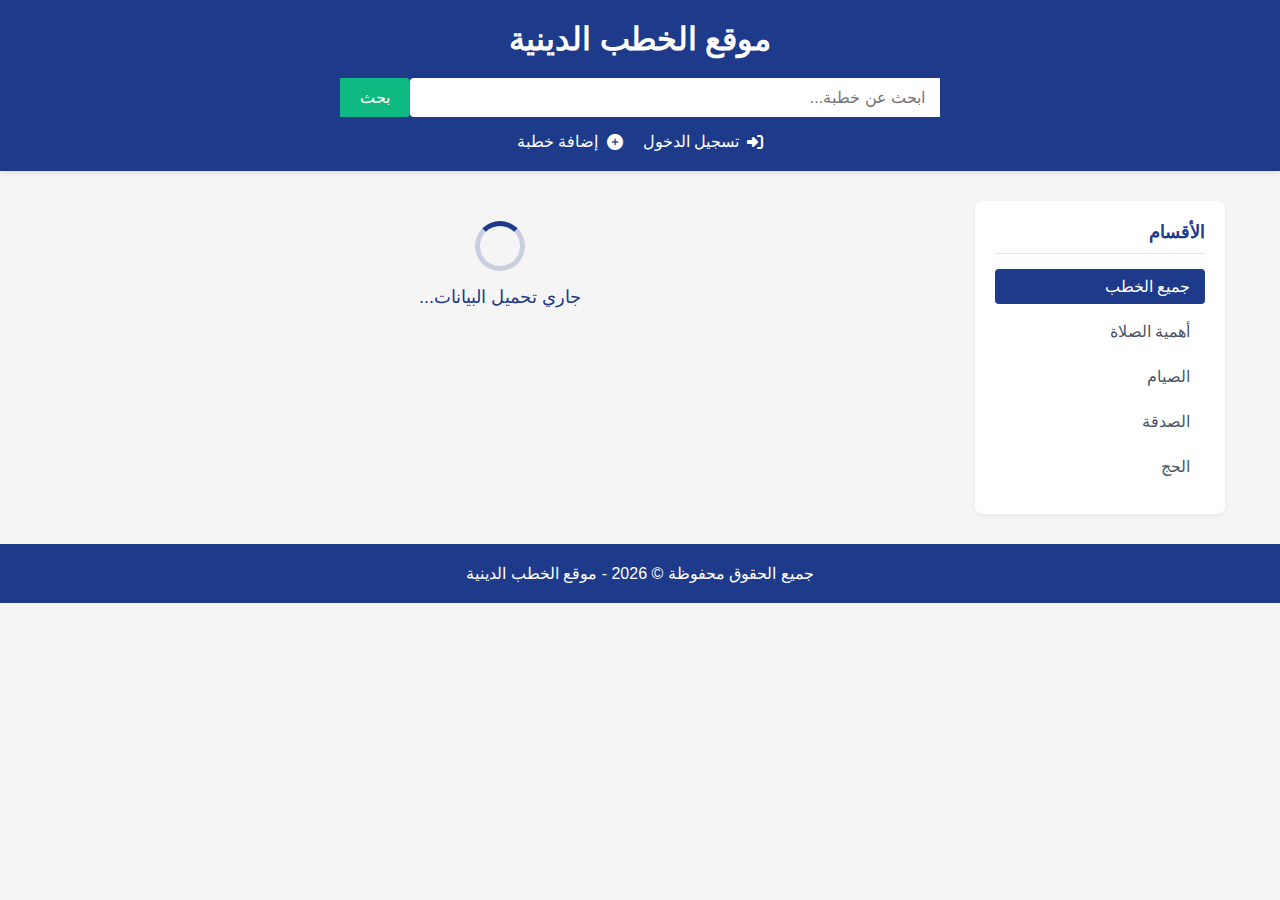
<file: index.html>
<!DOCTYPE html>
<html lang="ar" dir="rtl">
<head>
    <meta charset="UTF-8">
    <meta name="viewport" content="width=device-width, initial-scale=1.0">
    <title>موقع الخطب الدينية</title>
    <link rel="stylesheet" href="style.css">
    <!-- إضافة مكتبة Font Awesome للأيقونات -->
    <link rel="stylesheet" href="https://cdnjs.cloudflare.com/ajax/libs/font-awesome/6.4.0/css/all.min.css">
</head>
<body>
    <header>
        <div class="container">
            <h1>موقع الخطب الدينية</h1>
            <div class="search-container">
                <input type="text" id="searchInput" placeholder="ابحث عن خطبة...">
                <button onclick="searchSermons()">بحث</button>
            </div>
            <div class="auth-links">
                <a href="login.html" class="auth-link"><i class="fas fa-sign-in-alt"></i> تسجيل الدخول</a>
                <a href="add-sermon.html" id="add-sermon-link" class="auth-link hidden"><i class="fas fa-plus-circle"></i> إضافة خطبة</a>
            </div>
        </div>
    </header>

    <div class="main-content container">
        <aside class="sidebar">
            <h3>الأقسام</h3>
            <ul class="categories">
                <li><a href="#" data-category="all" class="active">جميع الخطب</a></li>
                <li><a href="#" data-category="prayer">أهمية الصلاة</a></li>
                <li><a href="#" data-category="fasting">الصيام</a></li>
                <li><a href="#" data-category="charity">الصدقة</a></li>
                <li><a href="#" data-category="hajj">الحج</a></li>
            </ul>
        </aside>

        <main>
            <!-- استبدال عنصر التحميل البسيط بأنيميشن جذاب -->
            <div id="loading" class="hidden loading-container">
                <div class="loading-spinner"></div>
                <div class="loading-text">جاري تحميل البيانات...</div>
            </div>
            <div id="error" class="hidden">حدث خطأ في تحميل البيانات</div>
            <div id="sermons-container"></div>
            <div id="pagination-container" class="pagination"></div>
        </main>
    </div>

    <footer>
        <div class="container">
            <p>جميع الحقوق محفوظة &copy; <span id="year"></span> - موقع الخطب الدينية</p>
        </div>
    </footer>

    <script src="script.js"></script>
</body>
</html>
</file>
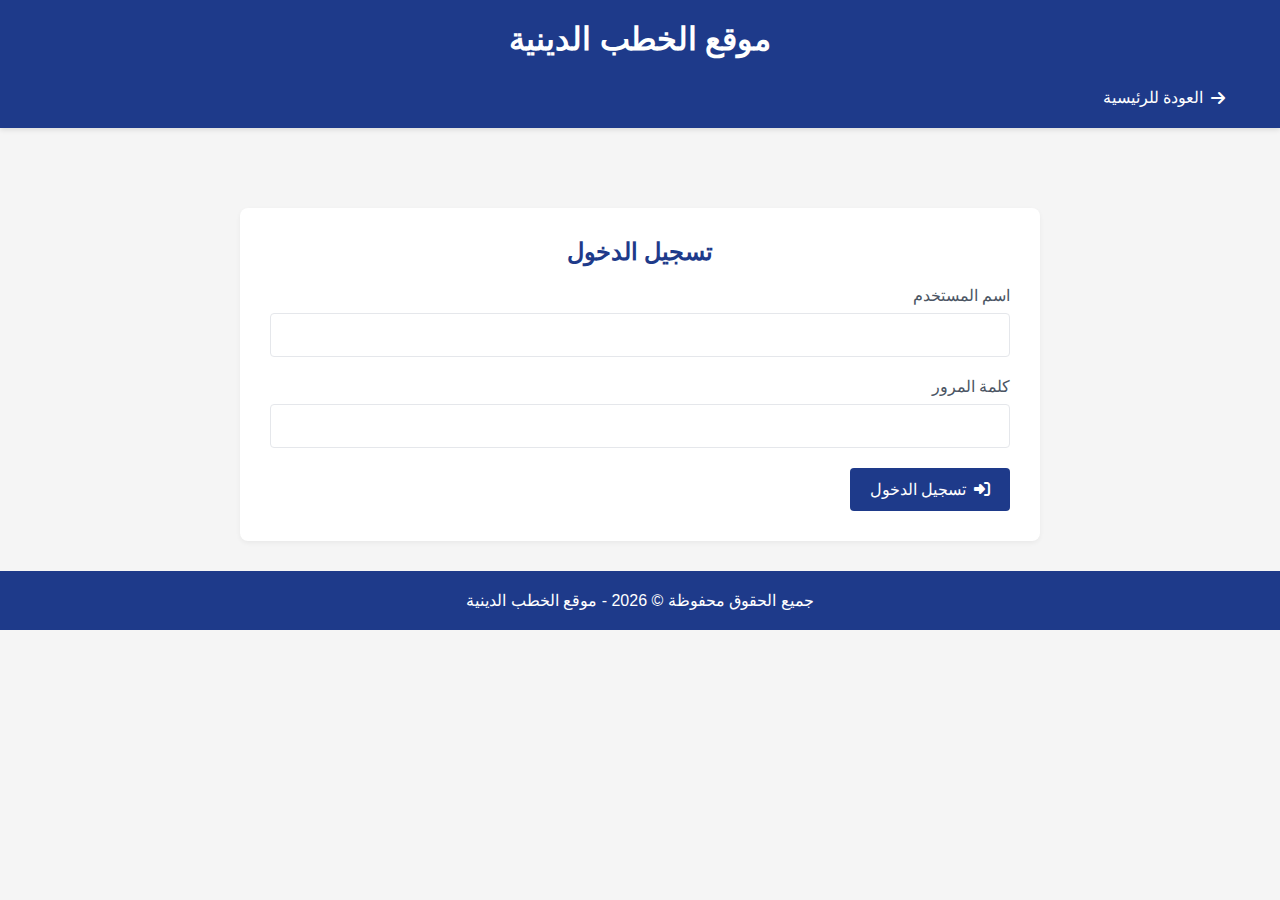
<file: add-sermon.html>
<!DOCTYPE html>
<html lang="ar" dir="rtl">
<head>
    <meta charset="UTF-8">
    <meta name="viewport" content="width=device-width, initial-scale=1.0">
    <title>إضافة خطبة جديدة - موقع الخطب الدينية</title>
    <link rel="stylesheet" href="style.css">
    <!-- إضافة مكتبة Font Awesome للأيقونات -->
    <link rel="stylesheet" href="https://cdnjs.cloudflare.com/ajax/libs/font-awesome/6.4.0/css/all.min.css">
</head>
<body>
    <header>
        <div class="container">
            <h1>موقع الخطب الدينية</h1>
            <div class="header-actions">
                <a href="index.html" class="back-button"><i class="fas fa-arrow-right"></i> العودة للرئيسية</a>
                <button id="logout-button" class="logout-button"><i class="fas fa-sign-out-alt"></i> تسجيل الخروج</button>
            </div>
        </div>
    </header>

    <div class="main-content container">
        <main class="add-sermon-container">
            <h2 id="form-title">إضافة خطبة جديدة</h2>
            <div id="add-sermon-error" class="error-message hidden"></div>
            <div id="add-sermon-success" class="success-message hidden">تم إضافة الخطبة بنجاح!</div>
            
            <form id="add-sermon-form">
                <input type="hidden" id="sermon-id" value="">
                <div class="form-group">
                    <label for="sermon-title">عنوان الخطبة</label>
                    <input type="text" id="sermon-title" name="title" required>
                </div>
                
                <div class="form-group">
                    <label for="sermon-category">التصنيف</label>
                    <select id="sermon-category" name="category" required>
                        <option value="">اختر التصنيف</option>
                    </select>
                </div>
                
                <div class="form-group">
                    <label for="sermon-text">نص الخطبة</label>
                    <textarea id="sermon-text" name="text" rows="10" required></textarea>
                </div>
                
                <div class="form-group">
                    <label for="sermon-audio-url">رابط المقطع الصوتي (اختياري)</label>
                    <input type="url" id="sermon-audio-url" name="audio-url" placeholder="أدخل رابط المقطع الصوتي">
                    <div class="audio-preview hidden">
                        <audio id="audio-preview-player" controls></audio>
                    </div>
                </div>
                
                <div class="form-actions">
                    <button type="submit" class="submit-button" id="save-sermon-btn">
                        <i class="fas fa-save"></i> حفظ الخطبة
                    </button>
                    <button type="button" class="reset-button" id="cancel-edit-btn" style="display: none;">
                        <i class="fas fa-times"></i> إلغاء التعديل
                    </button>
                    <button type="reset" class="reset-button">
                        <i class="fas fa-undo"></i> إعادة تعيين
                    </button>
                </div>
            </form>
            
            <hr class="divider">
            
            <h2>إدارة الخطب</h2>
            <div id="sermons-management-error" class="error-message hidden"></div>
            <div id="sermons-management-success" class="success-message hidden"></div>
            
            <div class="sermons-list-container">
                <div id="sermons-loading" class="loading-message">جاري تحميل الخطب...</div>
                <div id="sermons-list"></div>
            </div>
            
            <hr class="divider">
            
            <h2>إضافة قسم جديد</h2>
            <div id="add-category-error" class="error-message hidden"></div>
            <div id="add-category-success" class="success-message hidden">تم إضافة القسم بنجاح!</div>
            
            <form id="add-category-form">
                <div class="form-group">
                    <label for="category-id">معرف القسم (بالإنجليزية)</label>
                    <input type="text" id="category-id" name="category-id" required placeholder="مثال: ramadan">
                </div>
                
                <div class="form-group">
                    <label for="category-name">اسم القسم (بالعربية)</label>
                    <input type="text" id="category-name" name="category-name" required placeholder="مثال: رمضان">
                </div>
                
                <div class="form-actions">
                    <button type="submit" class="submit-button">
                        <i class="fas fa-plus"></i> إضافة القسم
                    </button>
                </div>
            </form>
        </main>
    </div>

    <!-- نافذة تأكيد الحذف -->
    <div id="delete-confirmation" class="modal hidden">
        <div class="modal-content">
            <h3>تأكيد الحذف</h3>
            <p>هل أنت متأكد من حذف هذه الخطبة؟</p>
            <div class="modal-actions">
                <button id="confirm-delete" class="delete-button">نعم، حذف</button>
                <button id="cancel-delete" class="cancel-button">إلغاء</button>
            </div>
        </div>
    </div>

    <footer>
        <div class="container">
            <p>جميع الحقوق محفوظة &copy; <span id="year"></span> - موقع الخطب الدينية</p>
        </div>
    </footer>

    <script src="add-sermon.js"></script>
</body>
</html>
</file>
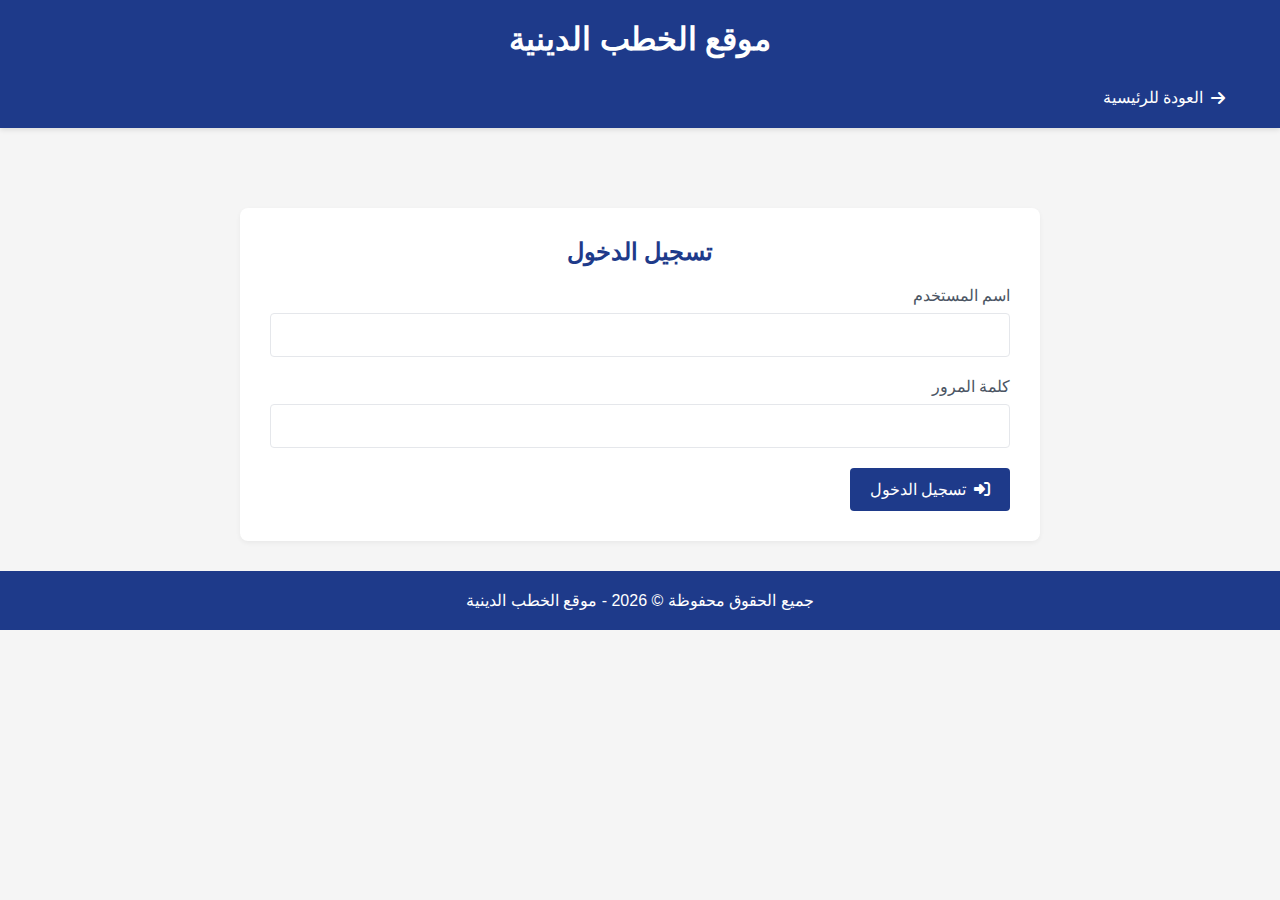
<file: login.html>
<!DOCTYPE html>
<html lang="ar" dir="rtl">
<head>
    <meta charset="UTF-8">
    <meta name="viewport" content="width=device-width, initial-scale=1.0">
    <title>تسجيل الدخول - موقع الخطب الدينية</title>
    <link rel="stylesheet" href="style.css">
    <!-- إضافة مكتبة Font Awesome للأيقونات -->
    <link rel="stylesheet" href="https://cdnjs.cloudflare.com/ajax/libs/font-awesome/6.4.0/css/all.min.css">
</head>
<body>
    <header>
        <div class="container">
            <h1>موقع الخطب الدينية</h1>
            <a href="index.html" class="back-button"><i class="fas fa-arrow-right"></i> العودة للرئيسية</a>
        </div>
    </header>

    <div class="main-content container">
        <main class="auth-container">
            <div class="auth-box">
                <h2>تسجيل الدخول</h2>
                <div id="login-error" class="error-message hidden"></div>
                
                <form id="login-form">
                    <div class="form-group">
                        <label for="username">اسم المستخدم</label>
                        <input type="text" id="username" name="username" required>
                    </div>
                    
                    <div class="form-group">
                        <label for="password">كلمة المرور</label>
                        <input type="password" id="password" name="password" required>
                    </div>
                    
                    <button type="submit" class="submit-button">
                        <i class="fas fa-sign-in-alt"></i> تسجيل الدخول
                    </button>
                </form>
            </div>
        </main>
    </div>

    <footer>
        <div class="container">
            <p>جميع الحقوق محفوظة &copy; <span id="year"></span> - موقع الخطب الدينية</p>
        </div>
    </footer>

    <script src="login.js"></script>
</body>
</html>
</file>
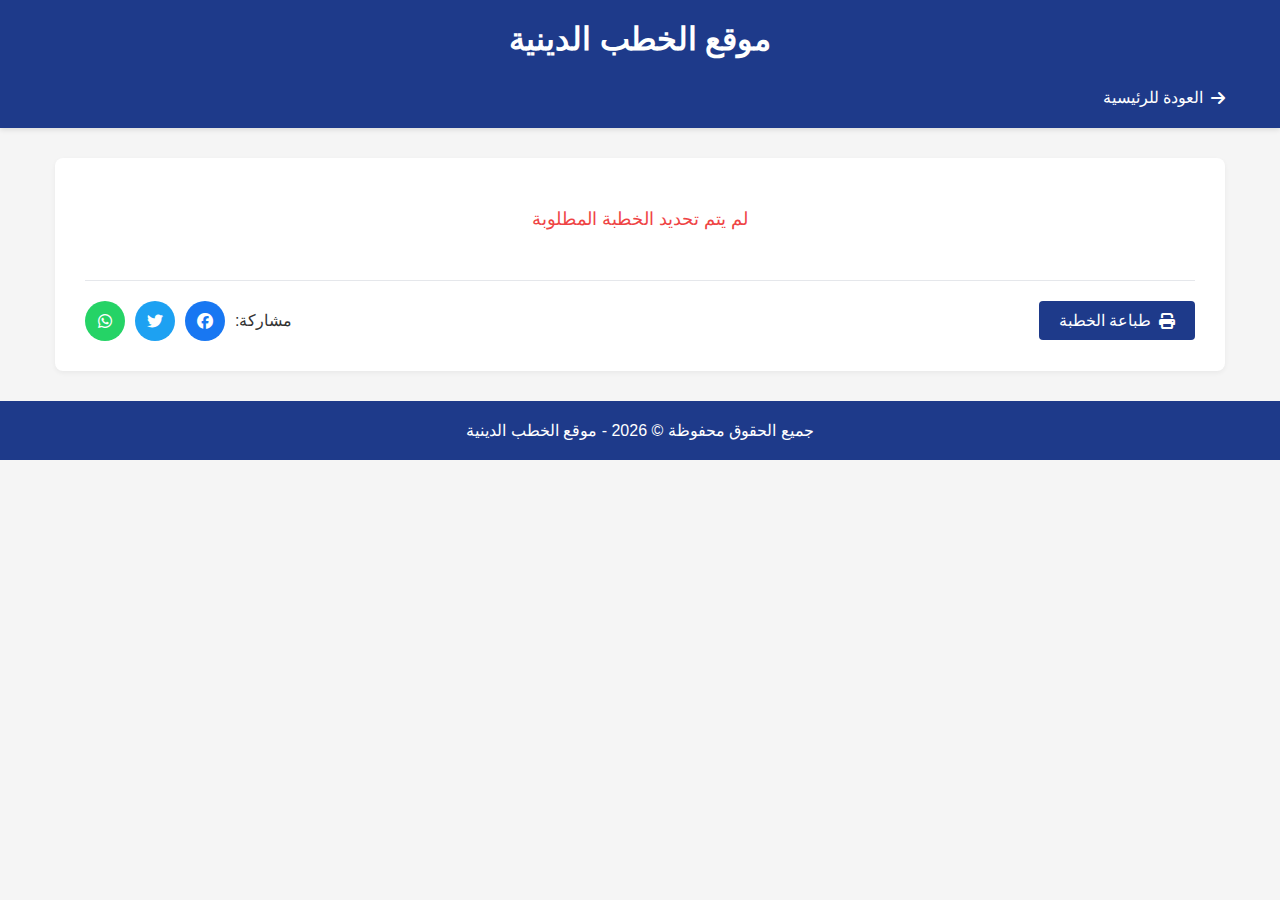
<file: sermon.html>
<!DOCTYPE html>
<html lang="ar" dir="rtl">
<head>
    <meta charset="UTF-8">
    <meta name="viewport" content="width=device-width, initial-scale=1.0">
    <title>تفاصيل الخطبة - موقع الخطب الدينية</title>
    <link rel="stylesheet" href="style.css">
    <!-- إضافة مكتبة Font Awesome للأيقونات -->
    <link rel="stylesheet" href="https://cdnjs.cloudflare.com/ajax/libs/font-awesome/6.4.0/css/all.min.css">
</head>
<body>
    <header>
        <div class="container">
            <h1>موقع الخطب الدينية</h1>
            <a href="index.html" class="back-button"><i class="fas fa-arrow-right"></i> العودة للرئيسية</a>
        </div>
    </header>

    <div class="main-content container">
        <main class="sermon-detail">
            <div id="loading" class="hidden">جاري التحميل...</div>
            <div id="error" class="hidden">حدث خطأ في تحميل البيانات</div>
            <div id="sermon-detail-container"></div>
            
            <div class="sermon-actions">
                <button id="print-sermon" class="action-button"><i class="fas fa-print"></i> طباعة الخطبة</button>
                <div class="share-buttons">
                    <span>مشاركة: </span>
                    <a href="#" id="share-facebook" class="share-button"><i class="fab fa-facebook"></i></a>
                    <a href="#" id="share-twitter" class="share-button"><i class="fab fa-twitter"></i></a>
                    <a href="#" id="share-whatsapp" class="share-button"><i class="fab fa-whatsapp"></i></a>
                </div>
            </div>
        </main>
    </div>

    <footer>
        <div class="container">
            <p>جميع الحقوق محفوظة &copy; <span id="year"></span> - موقع الخطب الدينية</p>
        </div>
    </footer>

    <script src="sermon-detail.js"></script>
</body>
</html>
</file>
<file: style.css>
* {
    margin: 0;
    padding: 0;
    box-sizing: border-box;
    font-family: 'Segoe UI', Tahoma, Geneva, Verdana, sans-serif;
}

body {
    background-color: #f5f5f5;
    color: #333;
}

.container {
    max-width: 1200px;
    margin: 0 auto;
    padding: 0 15px;
}

header {
    background-color: #1e3a8a;
    color: white;
    padding: 20px 0;
    box-shadow: 0 2px 5px rgba(0, 0, 0, 0.1);
}

header h1 {
    text-align: center;
    margin-bottom: 20px;
}

.search-container {
    display: flex;
    justify-content: center;
    max-width: 600px;
    margin: 0 auto;
}

.search-container input {
    flex: 1;
    padding: 10px 15px;
    border: none;
    border-radius: 4px 0 0 4px;
    font-size: 16px;
}

.search-container button {
    padding: 10px 20px;
    background-color: #10b981;
    color: white;
    border: none;
    border-radius: 0 4px 4px 0;
    cursor: pointer;
    font-size: 16px;
    transition: background-color 0.3s;
}

.search-container button:hover {
    background-color: #059669;
}

/* تنسيق التخطيط الرئيسي مع الشريط الجانبي */
.main-content {
    display: flex;
    gap: 30px;
    margin-top: 30px;
    margin-bottom: 30px;
}

/* تنسيق الشريط الجانبي */
.sidebar {
    width: 250px;
    flex-shrink: 0;
    background-color: white;
    border-radius: 8px;
    box-shadow: 0 2px 5px rgba(0, 0, 0, 0.05);
    padding: 20px;
}

.sidebar h3 {
    margin-bottom: 15px;
    color: #1e3a8a;
    font-size: 18px;
    padding-bottom: 10px;
    border-bottom: 1px solid #e5e7eb;
}

/* تنسيق قائمة الأقسام */
.categories {
    list-style: none;
}

.categories li {
    margin-bottom: 10px;
}

.categories a {
    display: block;
    text-decoration: none;
    color: #4b5563;
    font-weight: 500;
    padding: 8px 15px;
    border-radius: 4px;
    transition: all 0.3s;
}

.categories a:hover, .categories a.active {
    background-color: #1e3a8a;
    color: white;
}

/* تنسيق المحتوى الرئيسي */
main {
    flex: 1;
}

/* تنسيق بطاقات الخطب */
.sermon-card {
    background-color: white;
    border-radius: 8px;
    box-shadow: 0 2px 5px rgba(0, 0, 0, 0.05);
    padding: 20px;
    margin-bottom: 20px;
    transition: transform 0.3s;
}

.sermon-card:hover {
    transform: translateY(-5px);
    box-shadow: 0 5px 15px rgba(0, 0, 0, 0.1);
}

.sermon-title {
    color: #1e3a8a;
    margin-bottom: 15px;
    font-size: 20px;
}

.sermon-text {
    color: #4b5563;
    margin-bottom: 15px;
    line-height: 1.6;
    max-height: 100px;
    overflow: hidden;
    position: relative;
    white-space: pre-line;
}

.sermon-text::after {
    content: "";
    position: absolute;
    bottom: 0;
    left: 0;
    width: 100%;
    height: 40px;
    background: linear-gradient(transparent, white);
}

.sermon-audio {
    width: 100%;
    margin: 15px 0;
}

.sermon-category {
    display: inline-block;
    background-color: #e5e7eb;
    color: #4b5563;
    padding: 5px 10px;
    border-radius: 4px;
    font-size: 14px;
}

.sermon-link {
    display: inline-block;
    background-color: #1e3a8a;
    color: white;
    padding: 8px 15px;
    border-radius: 4px;
    text-decoration: none;
    margin-top: 15px;
    transition: background-color 0.3s;
}

.sermon-link:hover {
    background-color: #1c3177;
}

/* تنسيق صفحة تفاصيل الخطبة */
.sermon-detail {
    background-color: white;
    border-radius: 8px;
    box-shadow: 0 2px 5px rgba(0, 0, 0, 0.05);
    padding: 30px;
}

.sermon-detail .sermon-title {
    font-size: 28px;
    margin-bottom: 20px;
}

.sermon-detail .sermon-text {
    max-height: none;
    margin-bottom: 30px;
    white-space: pre-line;
}

.sermon-detail .sermon-text::after {
    display: none;
}

.sermon-detail .sermon-category {
    margin-bottom: 20px;
}

.sermon-detail .sermon-audio {
    margin: 20px 0;
}

/* تنسيق أزرار المشاركة والطباعة */
.sermon-actions {
    display: flex;
    justify-content: space-between;
    align-items: center;
    margin-top: 30px;
    padding-top: 20px;
    border-top: 1px solid #e5e7eb;
}

.action-button {
    background-color: #1e3a8a;
    color: white;
    border: none;
    padding: 10px 20px;
    border-radius: 4px;
    cursor: pointer;
    font-size: 16px;
    display: flex;
    align-items: center;
    gap: 8px;
    transition: background-color 0.3s;
}

.action-button:hover {
    background-color: #1c3177;
}

.share-buttons {
    display: flex;
    align-items: center;
    gap: 10px;
}

.share-button {
    display: flex;
    align-items: center;
    justify-content: center;
    width: 40px;
    height: 40px;
    border-radius: 50%;
    color: white;
    text-decoration: none;
    transition: transform 0.3s;
}

.share-button:hover {
    transform: scale(1.1);
}

#share-facebook {
    background-color: #1877f2;
}

#share-twitter {
    background-color: #1da1f2;
}

#share-whatsapp {
    background-color: #25d366;
}

/* تنسيق زر العودة */
.back-button {
    display: inline-flex;
    align-items: center;
    color: white;
    text-decoration: none;
    gap: 8px;
    margin-top: 10px;
    font-size: 16px;
}

/* تنسيق رسائل التحميل والخطأ */
.hidden {
    display: none;
}

#loading, #error {
    text-align: center;
    padding: 20px;
    font-size: 18px;
}

#error {
    color: #ef4444;
}

/* تنسيق التذييل */
footer {
    background-color: #1e3a8a;
    color: white;
    padding: 20px 0;
    text-align: center;
}

/* تنسيق صفحة تسجيل الدخول وإضافة الخطب */
.auth-container, .add-sermon-container {
    max-width: 800px;
    margin: 0 auto;
}

.auth-box {
    background-color: white;
    border-radius: 8px;
    box-shadow: 0 2px 5px rgba(0, 0, 0, 0.05);
    padding: 30px;
    margin-top: 50px;
}

.auth-box h2, .add-sermon-container h2 {
    color: #1e3a8a;
    margin-bottom: 20px;
    text-align: center;
}

.form-group {
    margin-bottom: 20px;
}

.form-group label {
    display: block;
    margin-bottom: 8px;
    font-weight: 500;
    color: #4b5563;
}

.form-group input, .form-group select, .form-group textarea {
    width: 100%;
    padding: 12px 15px;
    border: 1px solid #e5e7eb;
    border-radius: 4px;
    font-size: 16px;
    transition: border-color 0.3s;
}

.form-group input:focus, .form-group select:focus, .form-group textarea:focus {
    border-color: #1e3a8a;
    outline: none;
}

.submit-button, .reset-button, .logout-button {
    padding: 12px 20px;
    border: none;
    border-radius: 4px;
    font-size: 16px;
    cursor: pointer;
    display: inline-flex;
    align-items: center;
    gap: 8px;
    transition: background-color 0.3s;
}

.submit-button {
    background-color: #1e3a8a;
    color: white;
}

.submit-button:hover {
    background-color: #1c3177;
}

.reset-button {
    background-color: #6b7280;
    color: white;
}

.reset-button:hover {
    background-color: #4b5563;
}

.logout-button {
    background-color: #ef4444;
    color: white;
}

.logout-button:hover {
    background-color: #dc2626;
}

.form-actions {
    display: flex;
    gap: 15px;
    margin-top: 30px;
}

.error-message, .success-message {
    padding: 12px 15px;
    border-radius: 4px;
    margin-bottom: 20px;
}

.error-message {
    background-color: #fee2e2;
    color: #ef4444;
    border: 1px solid #fecaca;
}

.success-message {
    background-color: #dcfce7;
    color: #10b981;
    border: 1px solid #bbf7d0;
}

.audio-preview {
    margin-top: 10px;
}

/* تنسيق روابط تسجيل الدخول وإضافة خطبة */
.auth-links {
    display: flex;
    justify-content: center;
    gap: 20px;
    margin-top: 15px;
}

.auth-link {
    color: white;
    text-decoration: none;
    display: inline-flex;
    align-items: center;
    gap: 8px;
    transition: opacity 0.3s;
}

.auth-link:hover {
    opacity: 0.8;
}

/* تنسيق أزرار الرأس */
.header-actions {
    display: flex;
    justify-content: space-between;
    margin-top: 15px;
}

/* تنسيق للشاشات الصغيرة */
@media (max-width: 768px) {
    .form-actions {
        flex-direction: column;
    }
    
    .header-actions {
        flex-direction: column;
        gap: 10px;
        align-items: center;
    }
    
    /* إضافة تنسيقات جديدة للجوال */
    .main-content {
        flex-direction: column;
    }
    
    .sidebar {
        width: 100%;
        margin-bottom: 20px;
    }
    
    .categories {
        display: flex;
        flex-wrap: wrap;
        gap: 10px;
    }
    
    .categories li {
        margin-bottom: 0;
    }
    
    .categories a {
        font-size: 14px;
        padding: 6px 12px;
    }
    
    .sermon-card {
        padding: 15px;
    }
    
    .sermon-title {
        font-size: 18px;
    }
    
    .sermon-detail {
        padding: 20px;
    }
    
    .sermon-detail .sermon-title {
        font-size: 22px;
    }
    
    .sermon-actions {
        flex-direction: column;
        gap: 15px;
        align-items: flex-start;
    }
    
    .share-buttons {
        margin-top: 10px;
    }
    
    .search-container {
        flex-direction: column;
        gap: 10px;
    }
    
    .search-container input,
    .search-container button {
        width: 100%;
        border-radius: 4px;
    }
    
    .auth-links {
        flex-direction: column;
        align-items: center;
        gap: 10px;
    }
}
/* تنسيق الفاصل */
.divider {
    margin: 30px 0;
    border: 0;
    height: 1px;
    background-color: #ddd;
}

/* تنسيق نموذج إضافة قسم */
#add-category-form {
    margin-top: 20px;
}

/* تنسيق حقل رابط الصوت */
#sermon-audio-url {
    width: 100%;
    padding: 8px;
    border: 1px solid #ddd;
    border-radius: 4px;
}
/* تنسيق للشاشات الصغيرة جدًا */
@media (max-width: 480px) {
    .sermon-card {
        padding: 12px;
    }
    
    .sermon-title {
        font-size: 16px;
    }
    
    .sermon-text {
        font-size: 14px;
    }
    
    .categories a {
        font-size: 12px;
        padding: 5px 10px;
    }
}

/* تنسيق قائمة الخطب */
.sermons-list-container {
    margin-top: 20px;
}

.sermons-table {
    width: 100%;
    border-collapse: collapse;
    margin-top: 10px;
}

.sermons-table th,
.sermons-table td {
    padding: 10px;
    text-align: right;
    border-bottom: 1px solid #e5e7eb;
}

.sermons-table th {
    background-color: #f3f4f6;
    font-weight: bold;
}

.sermons-table tr:hover {
    background-color: #f9fafb;
}

.edit-button,
.delete-button {
    padding: 5px 10px;
    margin-right: 5px;
    border: none;
    border-radius: 4px;
    cursor: pointer;
    font-size: 14px;
    display: inline-flex;
    align-items: center;
    gap: 5px;
}

.edit-button {
    background-color: #3b82f6;
    color: white;
}

.delete-button {
    background-color: #ef4444;
    color: white;
}

.edit-button:hover {
    background-color: #2563eb;
}

.delete-button:hover {
    background-color: #dc2626;
}

/* تنسيق نافذة تأكيد الحذف */
.modal {
    position: fixed;
    top: 0;
    left: 0;
    width: 100%;
    height: 100%;
    background-color: rgba(0, 0, 0, 0.5);
    display: flex;
    justify-content: center;
    align-items: center;
    z-index: 1000;
}

.modal.hidden {
    display: none;
}

.modal-content {
    background-color: white;
    padding: 20px;
    border-radius: 8px;
    max-width: 400px;
    width: 100%;
    text-align: center;
}

.modal-actions {
    display: flex;
    justify-content: center;
    gap: 10px;
    margin-top: 20px;
}

.modal-actions button {
    padding: 8px 16px;
    border: none;
    border-radius: 4px;
    cursor: pointer;
    font-size: 16px;
}

.modal-actions .delete-button {
    background-color: #ef4444;
    color: white;
}

.modal-actions .cancel-button {
    background-color: #6b7280;
    color: white;
}

.loading-message {
    text-align: center;
    padding: 20px;
    font-size: 16px;
    color: #6b7280;
}

/* تنسيق رسائل التحميل والخطأ */
.hidden {
    display: none;
}

#loading, #error {
    text-align: center;
    padding: 20px;
    font-size: 18px;
}

/* إضافة أنيميشن التحميل */
.loading-container {
    display: flex;
    flex-direction: column;
    align-items: center;
    justify-content: center;
    padding: 20px;
}

.loading-spinner {
    width: 50px;
    height: 50px;
    border: 5px solid rgba(30, 58, 138, 0.2);
    border-radius: 50%;
    border-top-color: #1e3a8a;
    animation: spin 1s linear infinite;
    margin-bottom: 15px;
}

.loading-text {
    color: #1e3a8a;
    font-size: 18px;
    font-weight: 500;
}

@keyframes spin {
    0% { transform: rotate(0deg); }
    100% { transform: rotate(360deg); }
}

#error {
    color: #ef4444;
}

/* تنسيق التذييل */
footer {
    background-color: #1e3a8a;
    color: white;
    padding: 20px 0;
    text-align: center;
}

.error-message, .success-message {
    padding: 12px 15px;
    border-radius: 4px;
    margin-bottom: 20px;
}

.error-message {
    background-color: #fee2e2;
    color: #ef4444;
    border: 1px solid #fecaca;
}

.success-message {
    background-color: #dcfce7;
    color: #10b981;
    border: 1px solid #bbf7d0;
}

.audio-preview {
    margin-top: 10px;
}

/* روابط تسجيل الدخول وإضافة خطبة */
.auth-links {
    display: flex;
    justify-content: center;
    gap: 20px;
    margin-top: 15px;
}

.auth-link {
    color: white;
    text-decoration: none;
    display: inline-flex;
    align-items: center;
    gap: 8px;
    transition: opacity 0.3s;
}

.auth-link:hover {
    opacity: 0.8;
}

/* تنسيق أزرار الرأس */
.header-actions {
    display: flex;
    justify-content: space-between;
    margin-top: 15px;
}

/* تنسيق للشاشات الصغيرة */
@media (max-width: 768px) {
    .form-actions {
        flex-direction: column;
    }
    
    .header-actions {
        flex-direction: column;
        gap: 10px;
        align-items: center;
    }
    
    /* إضافة تنسيقات جديدة للجوال */
    .main-content {
        flex-direction: column;
    }
    
    .sidebar {
        width: 100%;
        margin-bottom: 20px;
    }
    
    .categories {
        display: flex;
        flex-wrap: wrap;
        gap: 10px;
    }
    
    .categories li {
        margin-bottom: 0;
    }
    
    .categories a {
        font-size: 14px;
        padding: 6px 12px;
    }
    
    .sermon-card {
        padding: 15px;
    }
    
    .sermon-title {
        font-size: 18px;
    }
    
    .sermon-detail {
        padding: 20px;
    }
    
    .sermon-detail .sermon-title {
        font-size: 22px;
    }
    
    .sermon-actions {
        flex-direction: column;
        gap: 15px;
        align-items: flex-start;
    }
    
    .share-buttons {
        margin-top: 10px;
    }
    
    .search-container {
        flex-direction: column;
        gap: 10px;
    }
    
    .search-container input,
    .search-container button {
        width: 100%;
        border-radius: 4px;
    }
    
    .auth-links {
        flex-direction: column;
        align-items: center;
        gap: 10px;
    }
}
/* تنسيق الفاصل */
.divider {
    margin: 30px 0;
    border: 0;
    height: 1px;
    background-color: #ddd;
}

/* تنسيق نموذج إضافة قسم */
#add-category-form {
    margin-top: 20px;
}

/* تنسيق حقل رابط الصوت */
#sermon-audio-url {
    width: 100%;
    padding: 8px;
    border: 1px solid #ddd;
    border-radius: 4px;
}
/* تنسيق للشاشات الصغيرة جدًا */
@media (max-width: 480px) {
    .sermon-card {
        padding: 12px;
    }
    
    .sermon-title {
        font-size: 16px;
    }
    
    .sermon-text {
        font-size: 14px;
    }
    
    .categories a {
        font-size: 12px;
        padding: 5px 10px;
    }
}

/* تنسيق قائمة الخطب */
.sermons-list-container {
    margin-top: 20px;
}

.sermons-table {
    width: 100%;
    border-collapse: collapse;
    margin-top: 10px;
}

.sermons-table th,
.sermons-table td {
    padding: 10px;
    text-align: right;
    border-bottom: 1px solid #e5e7eb;
}

.sermons-table th {
    background-color: #f3f4f6;
    font-weight: bold;
}

.sermons-table tr:hover {
    background-color: #f9fafb;
}

.edit-button,
.delete-button {
    padding: 5px 10px;
    margin-right: 5px;
    border: none;
    border-radius: 4px;
    cursor: pointer;
    font-size: 14px;
    display: inline-flex;
    align-items: center;
    gap: 5px;
}

.edit-button {
    background-color: #3b82f6;
    color: white;
}

.delete-button {
    background-color: #ef4444;
    color: white;
}

.edit-button:hover {
    background-color: #2563eb;
}

.delete-button:hover {
    background-color: #dc2626;
}

/* تنسيق نافذة تأكيد الحذف */
.modal {
    position: fixed;
    top: 0;
    left: 0;
    width: 100%;
    height: 100%;
    background-color: rgba(0, 0, 0, 0.5);
    display: flex;
    justify-content: center;
    align-items: center;
    z-index: 1000;
}

.modal.hidden {
    display: none;
}

.modal-content {
    background-color: white;
    padding: 20px;
    border-radius: 8px;
    max-width: 400px;
    width: 100%;
    text-align: center;
}

.modal-actions {
    display: flex;
    justify-content: center;
    gap: 10px;
    margin-top: 20px;
}

.modal-actions button {
    padding: 8px 16px;
    border: none;
    border-radius: 4px;
    cursor: pointer;
    font-size: 16px;
}

.modal-actions .delete-button {
    background-color: #ef4444;
    color: white;
}

.modal-actions .cancel-button {
    background-color: #6b7280;
    color: white;
}

.loading-message {
    text-align: center;
    padding: 20px;
    font-size: 16px;
    color: #6b7280;
}

/* تنسيق رسائل التحميل والخطأ */
.hidden {
    display: none;
}

#loading, #error {
    text-align: center;
    padding: 20px;
    font-size: 18px;
}

#error {
    color: #ef4444;
}

/* تنسيق التذييل */
footer {
    background-color: #1e3a8a;
    color: white;
    padding: 20px 0;
    text-align: center;
}

.error-message, .success-message {
    padding: 12px 15px;
    border-radius: 4px;
    margin-bottom: 20px;
}

.error-message {
    background-color: #fee2e2;
    color: #ef4444;
    border: 1px solid #fecaca;
}

.success-message {
    background-color: #dcfce7;
    color: #10b981;
    border: 1px solid #bbf7d0;
}

.audio-preview {
    margin-top: 10px;
}

/* روابط تسجيل الدخول وإضافة خطبة */
.auth-links {
    display: flex;
    justify-content: center;
    gap: 20px;
    margin-top: 15px;
}

.auth-link {
    color: white;
    text-decoration: none;
    display: inline-flex;
    align-items: center;
    gap: 8px;
    transition: opacity 0.3s;
}

.auth-link:hover {
    opacity: 0.8;
}

/* تنسيق أزرار الرأس */
.header-actions {
    display: flex;
    justify-content: space-between;
    margin-top: 15px;
}

/* تنسيق للشاشات الصغيرة */
@media (max-width: 768px) {
    .form-actions {
        flex-direction: column;
    }
    
    .header-actions {
        flex-direction: column;
        gap: 10px;
        align-items: center;
    }
    
    /* إضافة تنسيقات جديدة للجوال */
    .main-content {
        flex-direction: column;
    }
    
    .sidebar {
        width: 100%;
        margin-bottom: 20px;
    }
    
    .categories {
        display: flex;
        flex-wrap: wrap;
        gap: 10px;
    }
    
    .categories li {
        margin-bottom: 0;
    }
    
    .categories a {
        font-size: 14px;
        padding: 6px 12px;
    }
    
    .sermon-card {
        padding: 15px;
    }
    
    .sermon-title {
        font-size: 18px;
    }
    
    .sermon-detail {
        padding: 20px;
    }
    
    .sermon-detail .sermon-title {
        font-size: 22px;
    }
    
    .sermon-actions {
        flex-direction: column;
        gap: 15px;
        align-items: flex-start;
    }
    
    .share-buttons {
        margin-top: 10px;
    }
    
    .search-container {
        flex-direction: column;
        gap: 10px;
    }
    
    .search-container input,
    .search-container button {
        width: 100%;
        border-radius: 4px;
    }
    
    .auth-links {
        flex-direction: column;
        align-items: center;
        gap: 10px;
    }
}
/* تنسيق الفاصل */
.divider {
    margin: 30px 0;
    border: 0;
    height: 1px;
    background-color: #ddd;
}

/* تنسيق نموذج إضافة قسم */
#add-category-form {
    margin-top: 20px;
}

/* تنسيق حقل رابط الصوت */
#sermon-audio-url {
    width: 100%;
    padding: 8px;
    border: 1px solid #ddd;
    border-radius: 4px;
}
/* تنسيق للشاشات الصغيرة جدًا */
@media (max-width: 480px) {
    .sermon-card {
        padding: 12px;
    }
    
    .sermon-title {
        font-size: 16px;
    }
    
    .sermon-text {
        font-size: 14px;
    }
    
    .categories a {
        font-size: 12px;
        padding: 5px 10px;
    }
}
/* أنيميشن تحميل صغير لأزرار النماذج */
.loading-spinner-small {
    display: inline-block;
    width: 20px;
    height: 20px;
    border: 3px solid rgba(255, 255, 255, 0.3);
    border-radius: 50%;
    border-top-color: white;
    animation: spin 1s linear infinite;
    margin-left: 8px;
    vertical-align: middle;
}

/* تنسيق انتقالي للعناصر */
#loading, .loading-container {
    transition: opacity 0.3s ease;
}

/* تنسيق عنصر التصفح (Pagination) */
.pagination {
    display: flex;
    justify-content: center;
    align-items: center;
    gap: 8px;
    margin-top: 30px;
    margin-bottom: 20px;
    flex-wrap: wrap;
}

.pagination-button {
    min-width: 40px;
    height: 40px;
    border: 1px solid #e5e7eb;
    background-color: white;
    color: #1e3a8a;
    border-radius: 8px;
    font-size: 16px;
    cursor: pointer;
    display: flex;
    justify-content: center;
    align-items: center;
    transition: all 0.2s ease;
}

.pagination-button:hover:not(:disabled) {
    background-color: #f3f4f6;
    border-color: #1e3a8a;
}

.pagination-button.active {
    background-color: #1e3a8a;
    color: white;
    border-color: #1e3a8a;
}

.pagination-button:disabled {
    opacity: 0.5;
    cursor: not-allowed;
}

/* تنسيق للشاشات الصغيرة */
@media (max-width: 480px) {
    .pagination {
        gap: 5px;
    }
    
    .pagination-button {
        min-width: 35px;
        height: 35px;
        font-size: 14px;
    }
}
</file>
